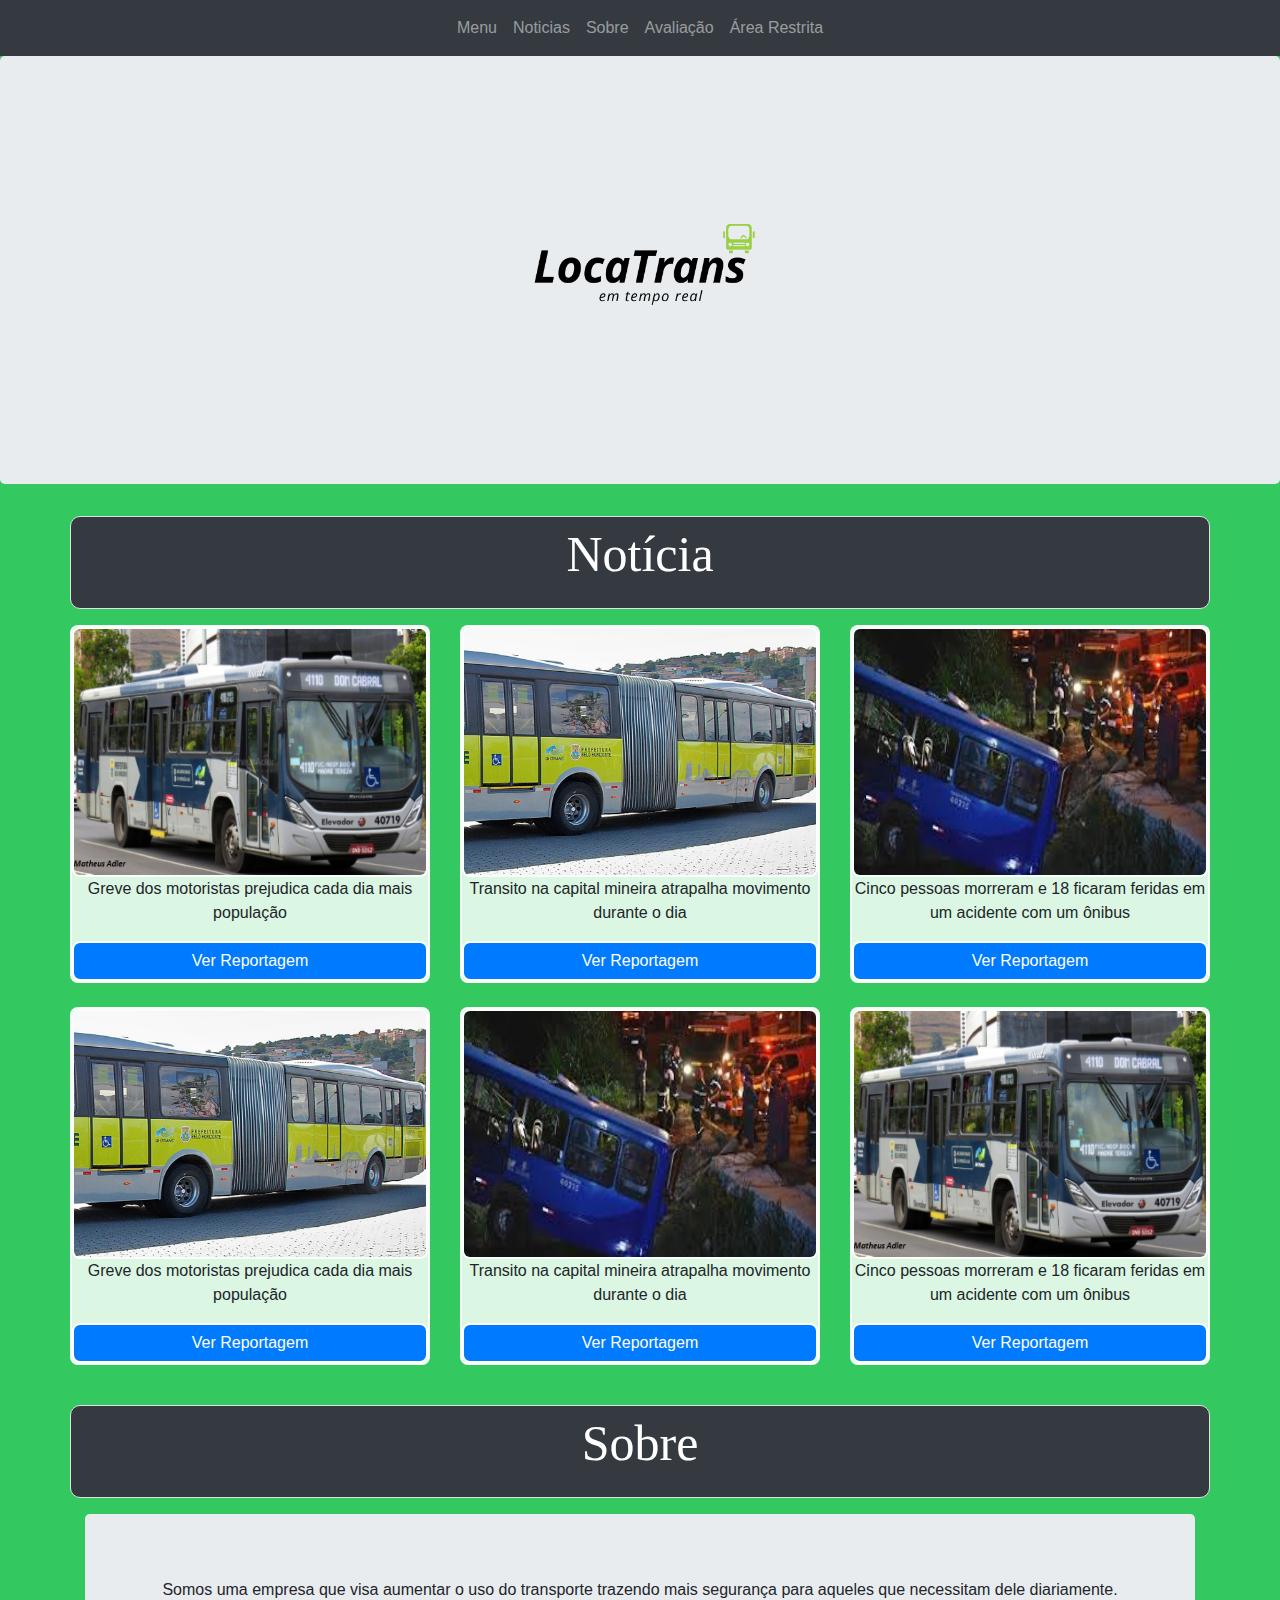
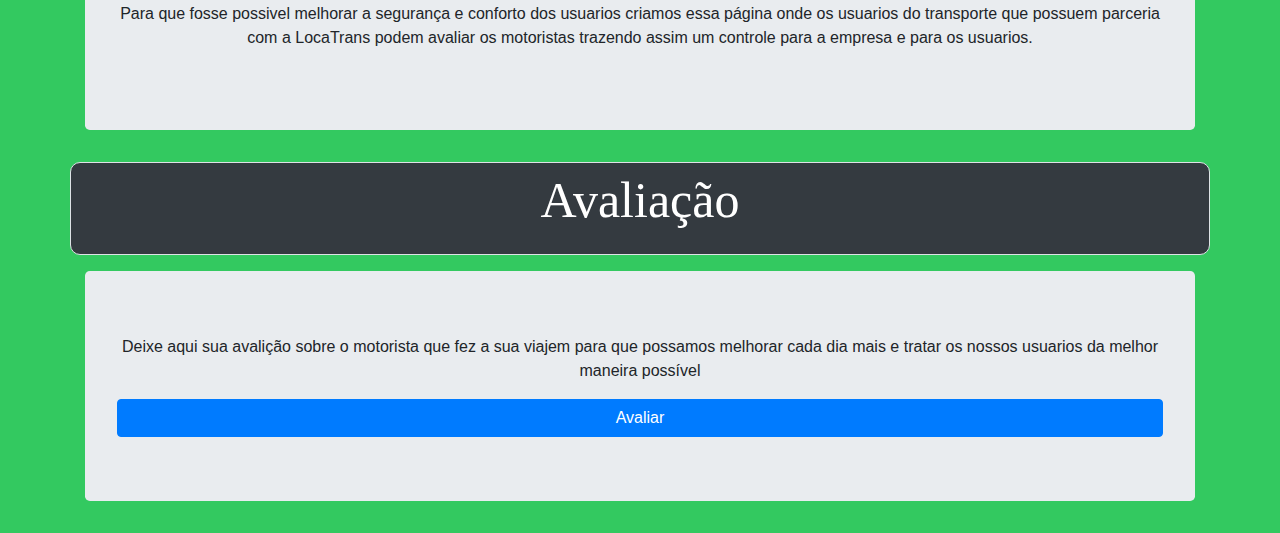
<file: index.html>
<!DOCTYPE html>
<html>





<head>  
    <title>LocaTrans</title>
    <meta charset="utf-8">
    <meta name="viewport" content="width=device-width, initial-scale=1">
    <link rel="stylesheet" href="https://maxcdn.bootstrapcdn.com/bootstrap/4.5.2/css/bootstrap.min.css">
    <script src="https://ajax.googleapis.com/ajax/libs/jquery/3.5.1/jquery.min.js"></script>
    <script src="https://cdnjs.cloudflare.com/ajax/libs/popper.js/1.16.0/umd/popper.min.js"></script>
    <script src="https://maxcdn.bootstrapcdn.com/bootstrap/4.5.2/js/bootstrap.min.js"></script>
    <link rel="stylesheet" href="https://stackpath.bootstrapcdn.com/bootstrap/4.5.2/css/bootstrap.min.css" integrity="sha384-JcKb8q3iqJ61gNV9KGb8thSsNjpSL0n8PARn9HuZOnIxN0hoP+VmmDGMN5t9UJ0Z" crossorigin="anonymous">
    <script src="https://code.jquery.com/jquery-3.5.1.slim.min.js" integrity="sha384-DfXdz2htPH0lsSSs5nCTpuj/zy4C+OGpamoFVy38MVBnE+IbbVYUew+OrCXaRkfj" crossorigin="anonymous"></script>
    <script src="https://cdn.jsdelivr.net/npm/popper.js@1.16.1/dist/umd/popper.min.js" integrity="sha384-9/reFTGAW83EW2RDu2S0VKaIzap3H66lZH81PoYlFhbGU+6BZp6G7niu735Sk7lN" crossorigin="anonymous"></script>
    <script src="https://stackpath.bootstrapcdn.com/bootstrap/4.5.2/js/bootstrap.min.js" integrity="sha384-B4gt1jrGC7Jh4AgTPSdUtOBvfO8shuf57BaghqFfPlYxofvL8/KUEfYiJOMMV+rV" crossorigin="anonymous"></script>
    <link rel="stylesheet" href="style.css">
</head>





<body>
<!--Barra de Navegação-->
<nav class="navbar navbar-expand-sm justify-content-center bg-dark navbar-dark">
    <ul class="navbar-nav">
        <li class="nav-item">
        <a  class="nav-link" href="#">Menu</a>
        </li>
        <li class="nav-item">
        <a class="nav-link" href="#">Noticias</a>
        </li>
        <li class="nav-item">
        <a class="nav-link" href="#">Sobre</a>
        </li>
        <li class="nav-item">
        <a class="nav-link" href="#" >Avaliação</a>
        </li>
        <li class="nav-item">
        <a class="nav-link area_restrita" href="Login_proprietario.php">Área Restrita</a>
        </li>
    </ul>
</nav>
<!--Fim da Barra de Navegação-->





<!--Logo-->
<div class="jumbotron text-center">
    <img src="imagens/logo-locatrans.png" alt="" width="300" height="300">
</div>
<!--Fim Logo-->





<!--Noticia Titulo-->
<div class="container my-3 border bg-dark text-white borda_titulos ">
     <p class="texto_titulo" > Notícia</p>
</div>
<!--Fim Titulo-->





<!--Noticias 1-->
<div class="container">
    <div class="row">
    <div class="card-deck"> 
        <div class="card mb-4 borda">
        <img class="card-img-top foto" src="imagens/noticia_1.png" width="100" height="250">
        <p class="texto">Greve dos motoristas prejudica cada dia mais população</p>
        <a href="#" class="btn btn-primary botao">Ver Reportagem</a>
        </div>
      <div class="card mb-4 borda">
        <img class="card-img-top foto" src="imagens/noticia_2.jpg" width="100" height="250">
        <p class="texto">Transito na capital mineira atrapalha movimento durante o dia</p>
        <a href="#" class="btn btn-primary botao">Ver Reportagem</a>
      </div>
      <div class="card mb-4 borda">
        <img class="card-img-top foto" src="imagens/noticia_3.jfif" width="100" height="250">   
        <p class="texto">Cinco pessoas morreram e 18 ficaram feridas em um acidente com um ônibus</p>
        <a href="#" class="btn btn-primary botao">Ver Reportagem</a>
      </div>
    </div>
    </div>
</div>
<!--Fim Noticias 1-->





<!--Noticias 2-->
<div class="container">
    <div class="row">
    <div class="card-deck"> 
        <div class="card mb-4 borda">
        <img class="card-img-top foto" src="imagens/noticia_2.jpg" width="100" height="250">
        <p class="texto">Greve dos motoristas prejudica cada dia mais população</p>
        <a href="#" class="btn btn-primary botao">Ver Reportagem</a>
        </div>
      <div class="card mb-4 borda">
        <img class="card-img-top foto" src="imagens/noticia_3.jfif" width="100" height="250">
        <p class="texto">Transito na capital mineira atrapalha movimento durante o dia</p>
        <a href="#" class="btn btn-primary botao">Ver Reportagem</a>
      </div>
      <div class="card mb-4 borda">
        <img class="card-img-top foto" src="imagens/noticia_1.png" width="100" height="250">   
        <p class="texto"> Cinco pessoas morreram e 18 ficaram feridas em um acidente com um ônibus</p>
        <a href="#" class="btn btn-primary botao">Ver Reportagem</a>
      </div>
    </div>
    </div>
</div>
<!--Fim Noticias 2-->





<!--Sobre Titulo-->
<div class="container my-3 border bg-dark text-white borda_titulos ">
    <p class="texto_titulo" > Sobre</p>
</div>
<!--Fim Titulo-->




<!-- Sobre-->
<div class="container">
    <div class="jumbotron">
    <p class="texto_sobre">
        Somos uma empresa que visa aumentar o uso do transporte trazendo mais segurança para aqueles que necessitam dele diariamente.
        <br>Para que fosse possivel melhorar a segurança e conforto dos usuarios criamos essa página onde os usuarios do transporte que possuem parceria com a LocaTrans podem avaliar os motoristas trazendo assim um controle para a empresa e para os usuarios.
    </p>
    </div>
</div>
<!--Fim Sobre-->





<!--Avaliação Titulo-->
<div class="container my-3 border bg-dark text-white borda_titulos ">
    <p class="texto_titulo"> Avaliação</p>
</div>
<!--Fim Titulo-->






<!-- Avaliacao-->
<div class="container">
    <div class="jumbotron">
    <p class="texto_avaliacao">
        Deixe aqui sua avalição sobre o motorista que fez a sua viajem para que possamos melhorar cada dia mais e tratar os nossos usuarios da melhor maneira possível
    </p>
<button type="button" class="btn btn-primary btn-block" data-toggle="modal" data-target="#avaliar">Avaliar</button>
                            
<div class="modal fade" id="avaliar" role="dialog">
    <div class="modal-dialog">
    <div class="modal-content">
        <div class="modal-header">
            <h4 class="modal-title">Avaliação Motorista </h4>
        </div>
        <div class="modal-body">

            <form action="index.html" class="was-validated">

                <div class="form-group">
                  <label for="codigo_motorista">Código:</label>
                  <input type="text" class="form-control" id="codigo_motorist" placeholder="Digite o Código" name="codigo_motorista" required>
                  <div class="valid-feedback">Validar.</div>
                  <div class="invalid-feedback">Por Favor preencha esse campo.</div>
                </div>
          
                <div class="form-group">
                  <label for="avaliacao">Nota:</label>
                  <input type="number" class="form-control" id="avaliacao" placeholder="Digite a nota do motorista de 0-5" name="avaliacao" required>
                  <div class="valid-feedback">Validar.</div>
                  <div class="invalid-feedback">Por Favor preencha esse campo.</div>
                </div>

                <div class="form-group">
                    <label for="observacao">Obrservação:</label>
                    <input text-area  class="form-control" id="observacao" placeholder="Deixe uma observção sobre o motorista" name="observacao" >
                </div>
          
                <button type="submit" class="btn btn-primary">Avaliar</button>
          
              </form>
        </div>
        <div class ="modal-footer">
            <button type="button" class="btn btn-default" data-dismiss="modal">Sair</button>
        </div>
    </div>  
    </div>
</div>
</div>
</div>
<!--Fim Avaliacao-->







</body>
</html>
</file>
<file: style.css>
/*INICIO STYLE DO PORTAL WEB*/
body{
    background-color: rgba(0, 187, 56, 0.801);
}

.borda {
    border: 2px solid rgba(255, 255, 255, 0.828);
    border-radius: 8px;
    background-color: rgba(255, 255, 255, 0.828);
  }
  
  
.botao{
    border: 2px solid white;
    border-radius: 8px;
}

.foto{
    border: 2px solid rgba(255, 255, 255, 0.828);
    border-radius: 8px;
    
}
.texto{
    text-align: center;
    font-family: Arial, Helvetica, sans-serif;
}

.texto_titulo{
    font-size: 50px;
    text-align: center;
    font-family: Serif;
}

.texto_sobre{
    text-align: center;
}

.texto_avaliacao{
    text-align: center;
}

.borda_titulos{
    border: 5px solid rgb(160, 157, 157);
    border-radius: 10px;
}

/*FIM STYLE DO PORTAL WEB*/


/*INICIO STYLE DO LOGIN*/

.tudo{
    background-color:#80ff80;
    display: flex;
    flex-direction: row;
    justify-content: center;
    align-items: center;
    height: 100vh;
    width: 100vw;
}


.login{
    background-color: #ffffff;
    height: auto;
    width: 300px;
    padding: 10px;
    border-radius: 20px;
}

/*FIM STYLE DO LOGIN PROPRIETARIO E MOTORISTA*/
</file>
